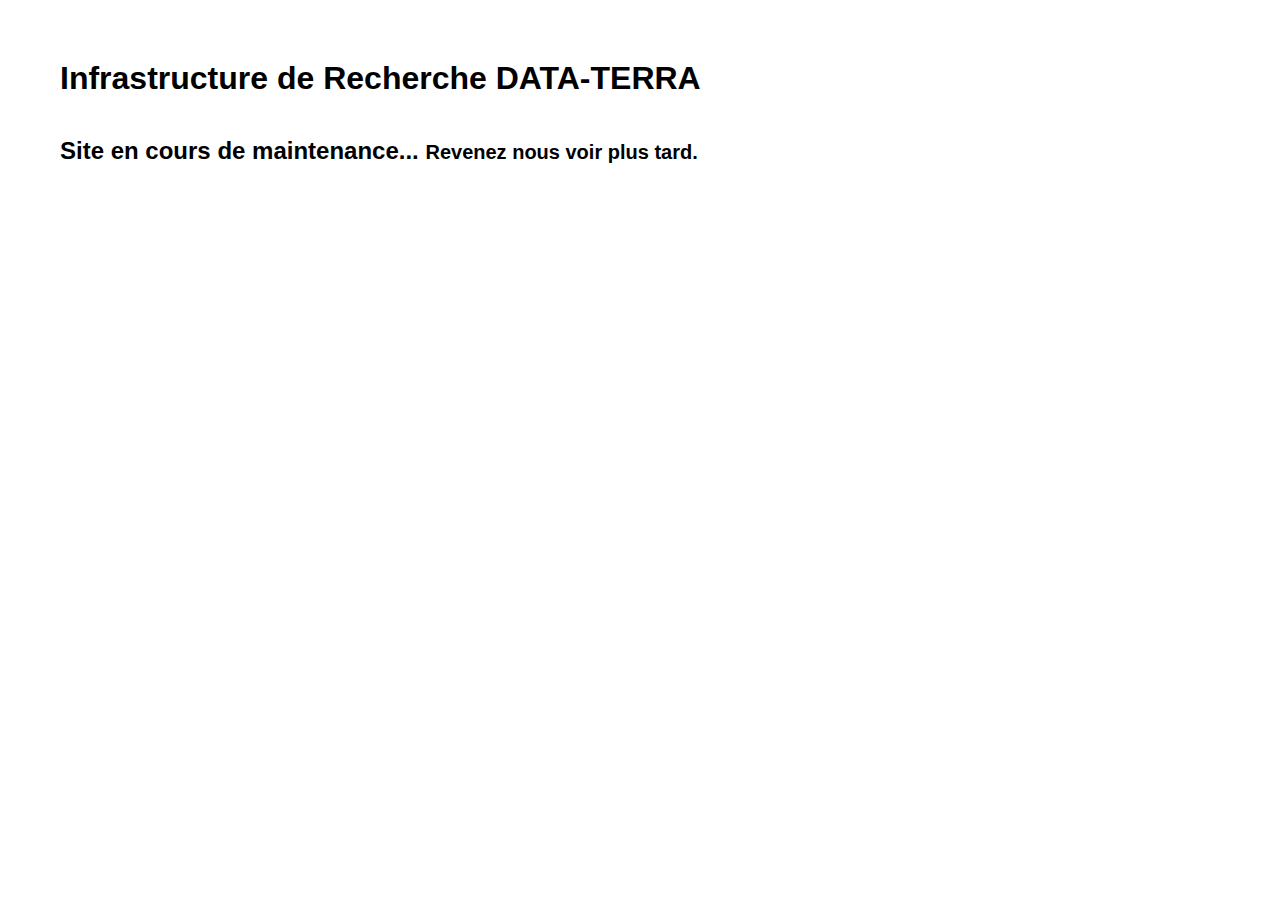
<file: maintenance.html>
<!DOCTYPE html>
<html lang="en">
<head>
    <meta charset="UTF-8">
    <meta name="viewport" content="width=device-width, initial-scale=1.0">
    <meta http-equiv="X-UA-Compatible" content="ie=edge">
    <title>IR Data-Terra</title>
<style>
* {margin:0;padding:0;box-sizing:border-box;}

body {
font-family:arial;
padding:40px;
}

h1, h2 {
padding:20px;
}

</style>
</head>
<body>
    <h1>Infrastructure de Recherche DATA-TERRA</h1>
    <h2>Site en cours de maintenance... <small>Revenez nous voir plus tard.</small></h2>
</body>
</html>
</file>
